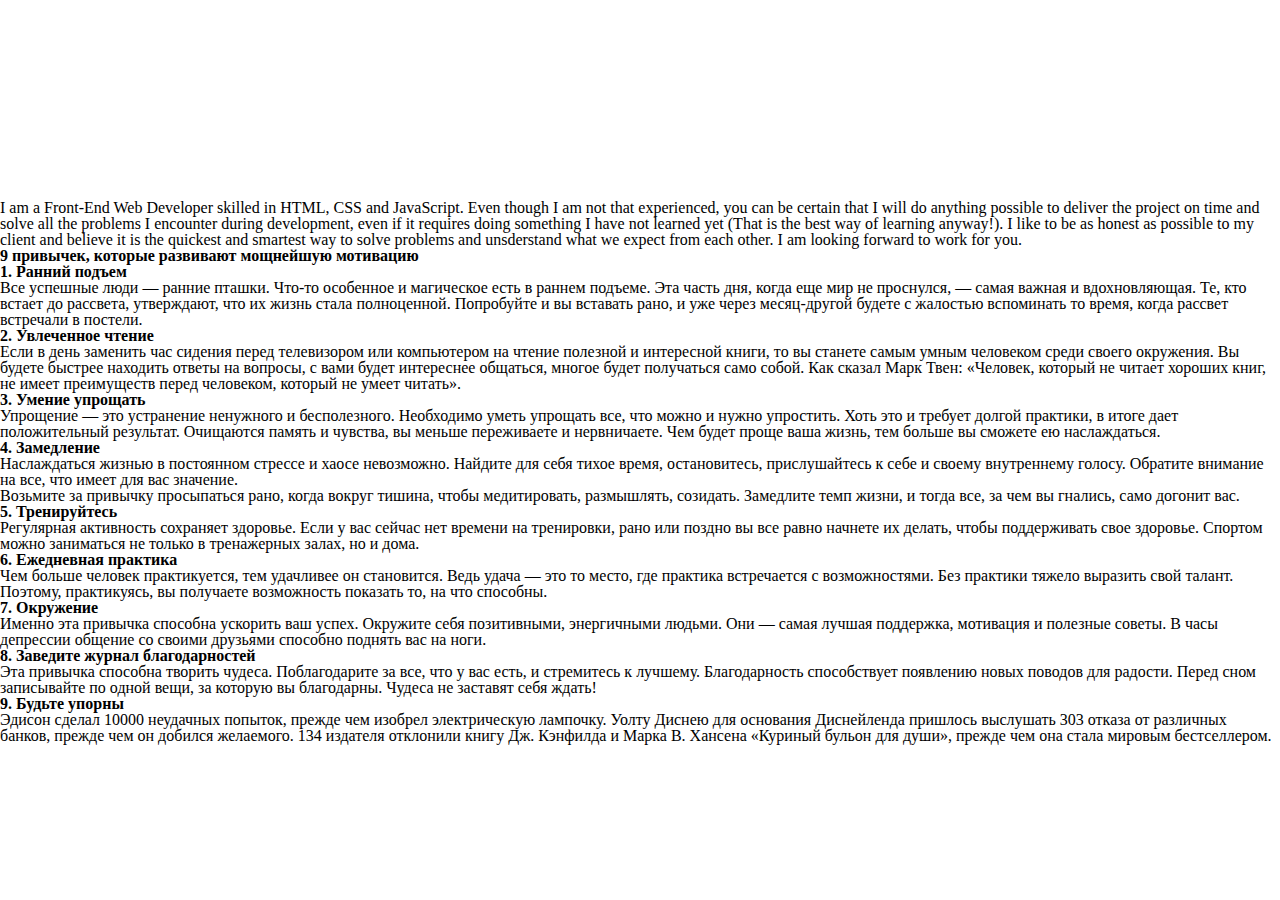
<file: addComments.html>
<!DOCTYPE html>
<html lang="en">
<head>
	<meta charset="UTF-8">
	<title>React</title>
	<script src="https://npmcdn.com/react@15.3.0/dist/react.js"></script>
	<script src="https://npmcdn.com/react-dom@15.3.0/dist/react-dom.js"></script>
	<script src="https://npmcdn.com/babel-core@5.8.38/browser.min.js"></script>
	<script src="https://npmcdn.com/jquery@3.1.0/dist/jquery.min.js"></script>
	<script src="https://npmcdn.com/remarkable@1.6.2/dist/remarkable.min.js"></script>
	<link rel="stylesheet" type="text/css" href="style/reset.css"/>
	<link rel="stylesheet" type="text/css" href="style/comment.css"/>
</head>
<body>
	<div id="content"></div>

	<script type="text/babel">

		class AddComment extends React.Component {
			constructor() {
				super();
				this.state = { value: '', notes: [], text: '', dates: [], date: ''};
			}

			handleTextarea(event) {
				const target = event.target;
				this.setState({value: target.value});
			}

			addCurrentTime() {
				let date = new Date();
				let hours = date.getHours().toString();
				let minutes = date.getMinutes().toString();
				let seconds = date.getSeconds().toString();
				if(hours.length == 1) {hours = '0' + hours}
				if(minutes.length == 1) {minutes = '0' + minutes}
				if(seconds.length == 1) {seconds = '0' + seconds}
				let time = hours + ':' + minutes + ':' + seconds;
				this.state.dates.unshift(time);
				this.setState({dates: this.state.dates});
			}

			handleNoteAdd() {
				if (this.state.value != '') {
					this.addCurrentTime();
					this.state.notes.unshift(this.state.value);
					this.setState({notes: this.state.notes});
					this.setState({value: ''});

				}
			}

			hadelNoteDelete(index) {
				if(index === -1) return;
				this.state.notes.splice(index, 1);
				this.setState({notes: this.state.notes});
			}

			handleNoteRedact(index) {
				if (this.state.value != '') return;
					var newNote = this.state.notes[index];
					this.setState({value: newNote});
					this.state.notes.splice(index, 1);
					this.setState({notes: this.state.notes});
			}

			render() {

				const items = this.state.notes.map((item, index) => {
					return <p className="notesItem" key={index}>
						<span>{this.state.dates[index]}</span>
						<span onClick={this.hadelNoteDelete.bind(this, index)}>&#10007;</span>
						{item}
						<span onClick={this.handleNoteRedact.bind(this, index)}>...&#9997;</span>
						<span className="tringle"></span>
					</p>;
				});

				return <div>
					<div className="noteList">
						{items}
					</div>
					<textarea className="comment" value={this.state.value} onChange={this.handleTextarea.bind(this)} />
					<button className="comment_add" type="button" onClick={this.handleNoteAdd.bind(this)}>Comment</button>
				</div>;

			}
		}

		ReactDOM.render(
			<AddComment />,
			document.getElementById("content")
		);

	</script>

	<div style="margin-top: 200px;">
		<p>I am a Front-End Web Developer skilled in HTML, CSS and JavaScript. Even though I am not that experienced, you can be certain that I will do anything possible to deliver the project on time and solve all the problems I encounter during development, even if it requires doing something I have not learned yet (That is the best way of learning anyway!).

I like to be as honest as possible to my client and believe it is the quickest and smartest way to solve problems and unsderstand what we expect from each other. I am looking forward to work for you.</p>
		<h1>9 привычек, которые развивают мощнейшую мотивацию</h1>
		<h3>1. Ранний подъем</h3>
		<p>
			Все успешные люди — ранние пташки. Что-то особенное и магическое есть в раннем подъеме. Эта часть дня, когда еще мир не проснулся, — самая важная и вдохновляющая. Те, кто встает до рассвета, утверждают, что их жизнь стала полноценной. Попробуйте и вы вставать рано, и уже через месяц-другой будете с жалостью вспоминать то время, когда рассвет встречали в постели.
		</p>
		<h3>2. Увлеченное чтение</h3>
		<p>
			Если в день заменить час сидения перед телевизором или компьютером на чтение полезной и интересной книги, то вы станете самым умным человеком среди своего окружения. Вы будете быстрее находить ответы на вопросы, с вами будет интереснее общаться, многое будет получаться само собой. Как сказал Марк Твен: «Человек, который не читает хороших книг, не имеет преимуществ перед человеком, который не умеет читать».
		</p>
		<h3>3. Умение упрощать</h3>
		<p>
			Упрощение — это устранение ненужного и бесполезного. Необходимо уметь упрощать все, что можно и нужно упростить. Хоть это и требует долгой практики, в итоге дает положительный результат. Очищаются память и чувства, вы меньше переживаете и нервничаете. Чем будет проще ваша жизнь, тем больше вы сможете ею наслаждаться.
		</p>
		<h3>4. Замедление</h3>
		<p>
			Наслаждаться жизнью в постоянном стрессе и хаосе невозможно. Найдите для себя тихое время, остановитесь, прислушайтесь к себе и своему внутреннему голосу. Обратите внимание на все, что имеет для вас значение.
			<br/>
			Возьмите за привычку просыпаться рано, когда вокруг тишина, чтобы медитировать, размышлять, созидать. Замедлите темп жизни, и тогда все, за чем вы гнались, само догонит вас.
		</p>
		<h3>5. Тренируйтесь</h3>
		<p>
			Регулярная активность сохраняет здоровье. Если у вас сейчас нет времени на тренировки, рано или поздно вы все равно начнете их делать, чтобы поддерживать свое здоровье. Спортом можно заниматься не только в тренажерных залах, но и дома.
		</p>
		<h3>6. Ежедневная практика</h3>
		<p>
			Чем больше человек практикуется, тем удачливее он становится. Ведь удача — это то место, где практика встречается с возможностями. Без практики тяжело выразить свой талант. Поэтому, практикуясь, вы получаете возможность показать то, на что способны.
		</p>
		<h3>7. Окружение</h3>
		<p>
			Именно эта привычка способна ускорить ваш успех. Окружите себя позитивными, энергичными людьми. Они — самая лучшая поддержка, мотивация и полезные советы. В часы депрессии общение со своими друзьями способно поднять вас на ноги.
		</p>
		<h3>8. Заведите журнал благодарностей</h3>
		<p>
			Эта привычка способна творить чудеса. Поблагодарите за все, что у вас есть, и стремитесь к лучшему. Благодарность способствует появлению новых поводов для радости. Перед сном записывайте по одной вещи, за которую вы благодарны. Чудеса не заставят себя ждать!
		</p>
		<h3>9. Будьте упорны</h3>
		<p>
			Эдисон сделал 10000 неудачных попыток, прежде чем изобрел электрическую лампочку. Уолту Диснею для основания Диснейленда пришлось выслушать 303 отказа от различных банков, прежде чем он добился желаемого. 134 издателя отклонили книгу Дж. Кэнфилда и Марка В. Хансена «Куриный бульон для души», прежде чем она стала мировым бестселлером.
		</p>
	</div>
</body>
</html>
</file>
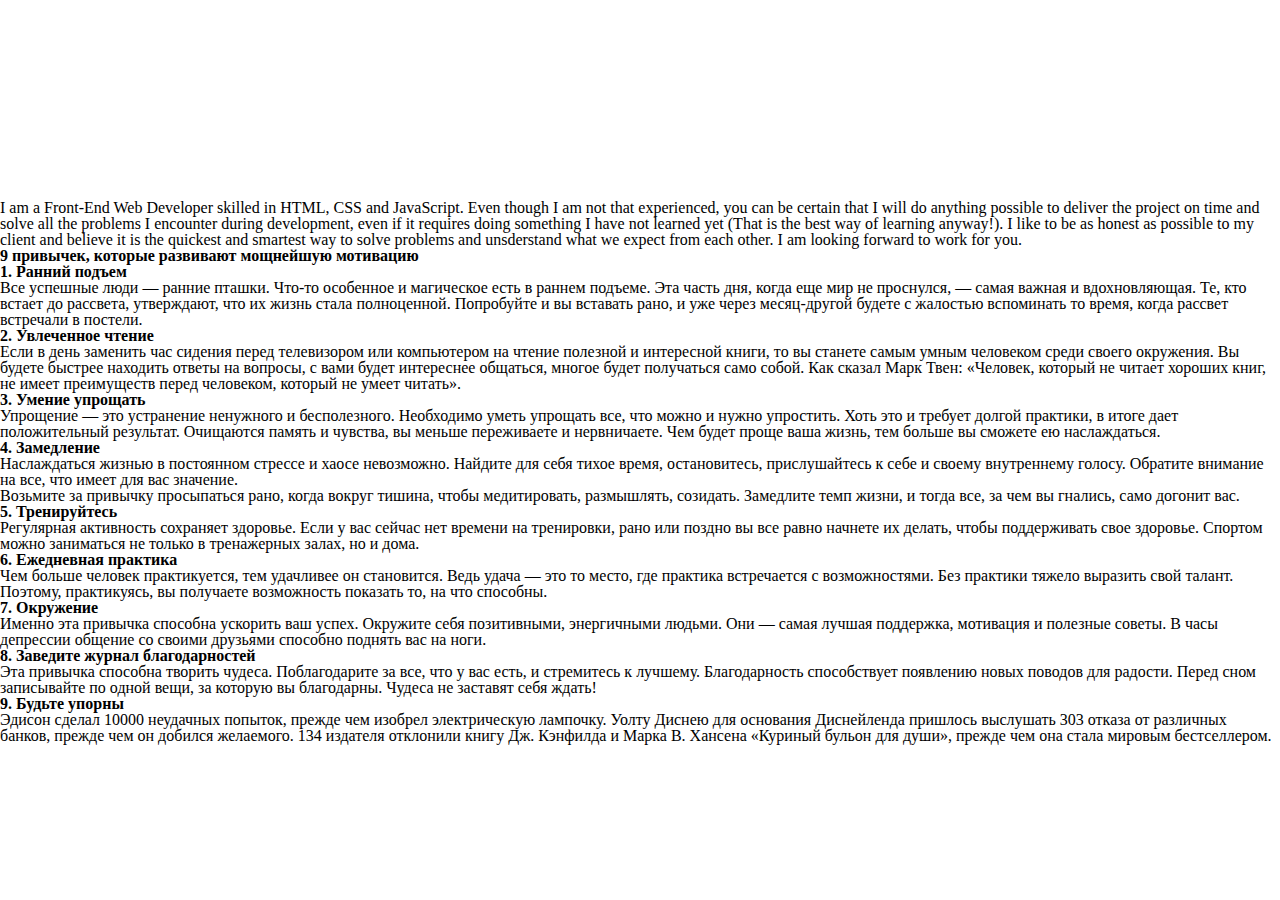
<file: includeWorkers.html>
<!DOCTYPE html>
<html lang="en">
<head>
	<meta charset="UTF-8">
	<title>React</title>
	<script src="https://npmcdn.com/react@15.3.0/dist/react.js"></script>
	<script src="https://npmcdn.com/react-dom@15.3.0/dist/react-dom.js"></script>
	<script src="https://npmcdn.com/babel-core@5.8.38/browser.min.js"></script>
	<script src="https://npmcdn.com/jquery@3.1.0/dist/jquery.min.js"></script>
	<script src="https://npmcdn.com/remarkable@1.6.2/dist/remarkable.min.js"></script>
	<link rel="stylesheet" type="text/css" href="style/reset.css"/>
	<link rel="stylesheet" type="text/css" href="style/workers.css"/>
</head>
<body>
	<div id="content"></div>

	<script type="text/babel">

		class AddComment extends React.Component {
			constructor() {
				super();
				this.state = {
					valName: '',
					valSurname: '',
					valSalary: '',
					valSelect: 0,
					gender: ['Male', 'Female'],
					workers: [
						{name: 'Sersay', surname: 'Tor', salary: 52000, sex: 'Male'},
						{name: 'Jacky', surname: 'Jonson', salary: 347000, sex: 'Female'},
						{name: 'Rendly', surname: 'Barateon', salary: 44000, sex: 'Male'},
						{name: 'Kate', surname: 'Shon', salary: 330, sex: 'Female'}
					],
					show: false
				};
			}

			handleInputChange(event) {
				this.setState({[event.target.name]: event.target.value});
			}

			handleInputSalaryChange(event) {
				this.setState({valSalary: event.target.value.replace(/[^0-9\.]/g, '')});
			}

			handleSelectChange(event) {
				this.setState({valSelect: event.target.value});
			}

			handleAddWorker() {
				let re = /^(?:0|00)\d+$/;
				if(this.state.valName == '' || this.state.valSurname == '' || this.state.valSalary == '' || this.state.valSalary == 0 || re.test(this.state.valSalary)) {
					this.setState({show: true});
					return;
				} else {
					let newWorker = {name: this.state.valName, surname: this.state.valSurname, salary: this.state.valSalary, sex: this.state.gender[this.state.valSelect]};
					this.state.workers.push(newWorker);
					this.setState({workers: this.state.workers});
					this.state.valName = '', this.state.valSurname = '', this.state.valSalary = '';
				}
			}


			render() {

				const itemsTable = this.state.workers.map((item, index) => {
					return <tr key={index}>
						<td>{item.name}</td>
						<td>{item.surname}</td>
						<td>{item.salary}</td>
						<td>{item.sex}</td>
					</tr>;
				});

				const options = this.state.gender.map((option, index) => {
					return <option key={index} value={index}>{option}</option>;
				});

				return <div>
					<p>{this.state.gender[this.state.valSelect]}</p>
					<table className="workTable">
						<thead>
							<tr>
								<th>Name</th>
								<th>Surname</th>
								<th>Salary</th>
								<th>Gender</th>
							</tr>
						</thead>
						<tbody>
							{itemsTable}
						</tbody>
					</table>
					<form id="includeWorkers">
						<p>Name</p>
						<input type="text" className="item_input" placeholder="Include Name" value={this.state.valName} name="valName" onChange={this.handleInputChange.bind(this)}/>
						<p>Surname</p>
						<input type="text" className="item_input" placeholder="Include Surname" value={this.state.valSurname} name="valSurname" onChange={this.handleInputChange.bind(this)}/>
						<p>Salary</p>
						<input type="text" className="item_input" placeholder="Include Salary" value={this.state.valSalary} name="valSalary" onChange={this.handleInputSalaryChange.bind(this)}/>
						<p className="errorFill" style={this.state.show ? {display: 'block'} : {display: 'none'}}>Please Fill All Inputs</p>
						<p>Gender</p>
						<select id="selectGender" value={this.state.valSelect} onChange={this.handleSelectChange.bind(this)}>
							{options}
						</select>
						<button type="button" onClick={this.handleAddWorker.bind(this)}>Include New Worker</button>
					</form>
				</div>;

			}
		}

		ReactDOM.render(
			<AddComment />,
			document.getElementById("content")
		);

	</script>

	<div style="margin-top: 200px;">
		<p>I am a Front-End Web Developer skilled in HTML, CSS and JavaScript. Even though I am not that experienced, you can be certain that I will do anything possible to deliver the project on time and solve all the problems I encounter during development, even if it requires doing something I have not learned yet (That is the best way of learning anyway!).

I like to be as honest as possible to my client and believe it is the quickest and smartest way to solve problems and unsderstand what we expect from each other. I am looking forward to work for you.</p>
		<h1>9 привычек, которые развивают мощнейшую мотивацию</h1>
		<h3>1. Ранний подъем</h3>
		<p>
			Все успешные люди — ранние пташки. Что-то особенное и магическое есть в раннем подъеме. Эта часть дня, когда еще мир не проснулся, — самая важная и вдохновляющая. Те, кто встает до рассвета, утверждают, что их жизнь стала полноценной. Попробуйте и вы вставать рано, и уже через месяц-другой будете с жалостью вспоминать то время, когда рассвет встречали в постели.
		</p>
		<h3>2. Увлеченное чтение</h3>
		<p>
			Если в день заменить час сидения перед телевизором или компьютером на чтение полезной и интересной книги, то вы станете самым умным человеком среди своего окружения. Вы будете быстрее находить ответы на вопросы, с вами будет интереснее общаться, многое будет получаться само собой. Как сказал Марк Твен: «Человек, который не читает хороших книг, не имеет преимуществ перед человеком, который не умеет читать».
		</p>
		<h3>3. Умение упрощать</h3>
		<p>
			Упрощение — это устранение ненужного и бесполезного. Необходимо уметь упрощать все, что можно и нужно упростить. Хоть это и требует долгой практики, в итоге дает положительный результат. Очищаются память и чувства, вы меньше переживаете и нервничаете. Чем будет проще ваша жизнь, тем больше вы сможете ею наслаждаться.
		</p>
		<h3>4. Замедление</h3>
		<p>
			Наслаждаться жизнью в постоянном стрессе и хаосе невозможно. Найдите для себя тихое время, остановитесь, прислушайтесь к себе и своему внутреннему голосу. Обратите внимание на все, что имеет для вас значение.
			<br/>
			Возьмите за привычку просыпаться рано, когда вокруг тишина, чтобы медитировать, размышлять, созидать. Замедлите темп жизни, и тогда все, за чем вы гнались, само догонит вас.
		</p>
		<h3>5. Тренируйтесь</h3>
		<p>
			Регулярная активность сохраняет здоровье. Если у вас сейчас нет времени на тренировки, рано или поздно вы все равно начнете их делать, чтобы поддерживать свое здоровье. Спортом можно заниматься не только в тренажерных залах, но и дома.
		</p>
		<h3>6. Ежедневная практика</h3>
		<p>
			Чем больше человек практикуется, тем удачливее он становится. Ведь удача — это то место, где практика встречается с возможностями. Без практики тяжело выразить свой талант. Поэтому, практикуясь, вы получаете возможность показать то, на что способны.
		</p>
		<h3>7. Окружение</h3>
		<p>
			Именно эта привычка способна ускорить ваш успех. Окружите себя позитивными, энергичными людьми. Они — самая лучшая поддержка, мотивация и полезные советы. В часы депрессии общение со своими друзьями способно поднять вас на ноги.
		</p>
		<h3>8. Заведите журнал благодарностей</h3>
		<p>
			Эта привычка способна творить чудеса. Поблагодарите за все, что у вас есть, и стремитесь к лучшему. Благодарность способствует появлению новых поводов для радости. Перед сном записывайте по одной вещи, за которую вы благодарны. Чудеса не заставят себя ждать!
		</p>
		<h3>9. Будьте упорны</h3>
		<p>
			Эдисон сделал 10000 неудачных попыток, прежде чем изобрел электрическую лампочку. Уолту Диснею для основания Диснейленда пришлось выслушать 303 отказа от различных банков, прежде чем он добился желаемого. 134 издателя отклонили книгу Дж. Кэнфилда и Марка В. Хансена «Куриный бульон для души», прежде чем она стала мировым бестселлером.
		</p>
	</div>
</body>
</html>
</file>
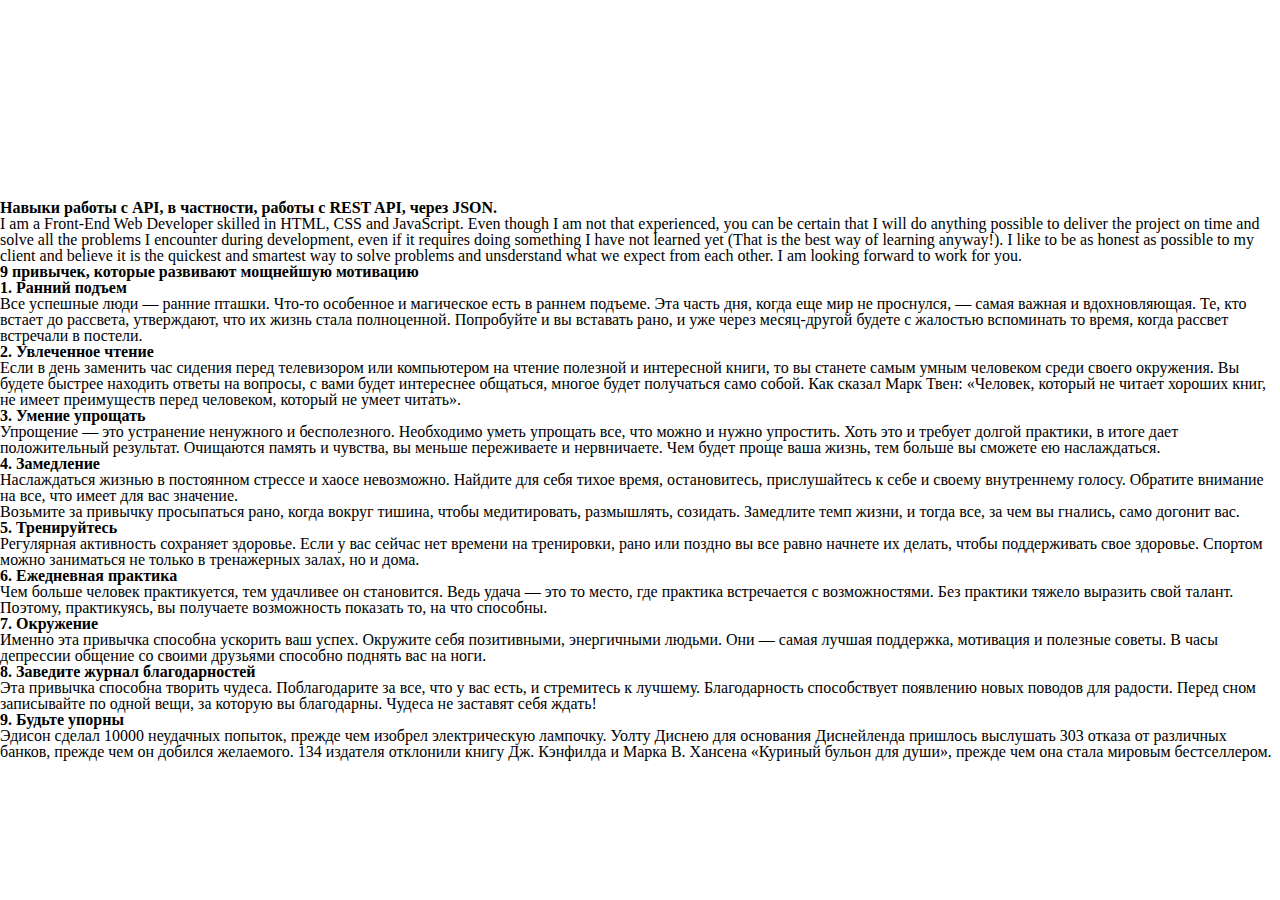
<file: inputLength.html>
<!DOCTYPE html>
<html lang="en">
<head>
	<meta charset="UTF-8">
	<title>React</title>
	<script src="https://npmcdn.com/react@15.3.0/dist/react.js"></script>
	<script src="https://npmcdn.com/react-dom@15.3.0/dist/react-dom.js"></script>
	<script src="https://npmcdn.com/babel-core@5.8.38/browser.min.js"></script>
	<script src="https://npmcdn.com/jquery@3.1.0/dist/jquery.min.js"></script>
	<script src="https://npmcdn.com/remarkable@1.6.2/dist/remarkable.min.js"></script>
	<link rel="stylesheet" type="text/css" href="style/reset.css"/>
	<link rel="stylesheet" type="text/css" href="style/style.css"/>
</head>
<body>
	<div id="content"></div>

	<script type="text/babel">

		class AddComment extends React.Component {
			constructor() {
				super();
				this.state = {
					value: '',
					len: '',
				};
			}

			handleChangeInput(event) {
				this.setState({value: event.target.value});

			}

			handleKeyPress(event) {
				this.setState({len: event.target.value.length});
			}

			render() {
				// let len = this.state.len;
				return <div>
					<input  style={(this.state.len > 2 && this.state.len < 8) ? {borderColor: "red"} : {borderColor: "green"}} value={this.state.value} onChange={this.handleChangeInput.bind(this)} onKeyPress={this.handleKeyPress.bind(this)}/>
				</div>;
			}
		}

		ReactDOM.render(
			<AddComment />,
			document.getElementById("content")
		);

	</script>

	<div style="margin-top: 200px;">
		<h2>Навыки работы с API, в частности, работы с REST API, через JSON.</h2>
		<p>I am a Front-End Web Developer skilled in HTML, CSS and JavaScript. Even though I am not that experienced, you can be certain that I will do anything possible to deliver the project on time and solve all the problems I encounter during development, even if it requires doing something I have not learned yet (That is the best way of learning anyway!).

I like to be as honest as possible to my client and believe it is the quickest and smartest way to solve problems and unsderstand what we expect from each other. I am looking forward to work for you.</p>
		<h1>9 привычек, которые развивают мощнейшую мотивацию</h1>
		<h3>1. Ранний подъем</h3>
		<p>
			Все успешные люди — ранние пташки. Что-то особенное и магическое есть в раннем подъеме. Эта часть дня, когда еще мир не проснулся, — самая важная и вдохновляющая. Те, кто встает до рассвета, утверждают, что их жизнь стала полноценной. Попробуйте и вы вставать рано, и уже через месяц-другой будете с жалостью вспоминать то время, когда рассвет встречали в постели.
		</p>
		<h3>2. Увлеченное чтение</h3>
		<p>
			Если в день заменить час сидения перед телевизором или компьютером на чтение полезной и интересной книги, то вы станете самым умным человеком среди своего окружения. Вы будете быстрее находить ответы на вопросы, с вами будет интереснее общаться, многое будет получаться само собой. Как сказал Марк Твен: «Человек, который не читает хороших книг, не имеет преимуществ перед человеком, который не умеет читать».
		</p>
		<h3>3. Умение упрощать</h3>
		<p>
			Упрощение — это устранение ненужного и бесполезного. Необходимо уметь упрощать все, что можно и нужно упростить. Хоть это и требует долгой практики, в итоге дает положительный результат. Очищаются память и чувства, вы меньше переживаете и нервничаете. Чем будет проще ваша жизнь, тем больше вы сможете ею наслаждаться.
		</p>
		<h3>4. Замедление</h3>
		<p>
			Наслаждаться жизнью в постоянном стрессе и хаосе невозможно. Найдите для себя тихое время, остановитесь, прислушайтесь к себе и своему внутреннему голосу. Обратите внимание на все, что имеет для вас значение.
			<br/>
			Возьмите за привычку просыпаться рано, когда вокруг тишина, чтобы медитировать, размышлять, созидать. Замедлите темп жизни, и тогда все, за чем вы гнались, само догонит вас.
		</p>
		<h3>5. Тренируйтесь</h3>
		<p>
			Регулярная активность сохраняет здоровье. Если у вас сейчас нет времени на тренировки, рано или поздно вы все равно начнете их делать, чтобы поддерживать свое здоровье. Спортом можно заниматься не только в тренажерных залах, но и дома.
		</p>
		<h3>6. Ежедневная практика</h3>
		<p>
			Чем больше человек практикуется, тем удачливее он становится. Ведь удача — это то место, где практика встречается с возможностями. Без практики тяжело выразить свой талант. Поэтому, практикуясь, вы получаете возможность показать то, на что способны.
		</p>
		<h3>7. Окружение</h3>
		<p>
			Именно эта привычка способна ускорить ваш успех. Окружите себя позитивными, энергичными людьми. Они — самая лучшая поддержка, мотивация и полезные советы. В часы депрессии общение со своими друзьями способно поднять вас на ноги.
		</p>
		<h3>8. Заведите журнал благодарностей</h3>
		<p>
			Эта привычка способна творить чудеса. Поблагодарите за все, что у вас есть, и стремитесь к лучшему. Благодарность способствует появлению новых поводов для радости. Перед сном записывайте по одной вещи, за которую вы благодарны. Чудеса не заставят себя ждать!
		</p>
		<h3>9. Будьте упорны</h3>
		<p>
			Эдисон сделал 10000 неудачных попыток, прежде чем изобрел электрическую лампочку. Уолту Диснею для основания Диснейленда пришлось выслушать 303 отказа от различных банков, прежде чем он добился желаемого. 134 издателя отклонили книгу Дж. Кэнфилда и Марка В. Хансена «Куриный бульон для души», прежде чем она стала мировым бестселлером.
		</p>
	</div>
</body>
</html>
</file>
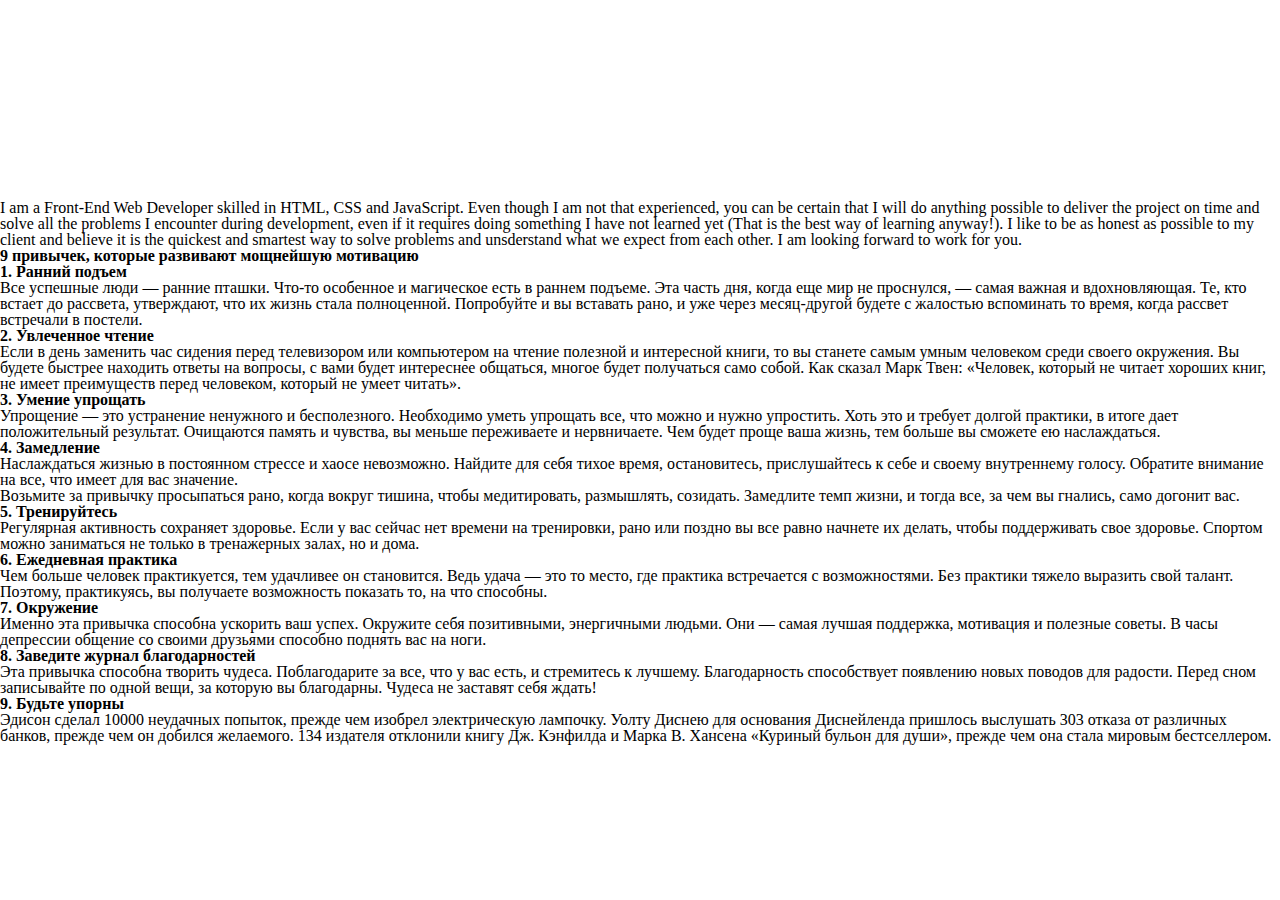
<file: pagination.html>
<!DOCTYPE html>
<html lang="en">
<head>
	<meta charset="UTF-8">
	<title>React</title>
	<script src="https://npmcdn.com/react@15.3.0/dist/react.js"></script>
	<script src="https://npmcdn.com/react-dom@15.3.0/dist/react-dom.js"></script>
	<script src="https://npmcdn.com/babel-core@5.8.38/browser.min.js"></script>
	<script src="https://npmcdn.com/jquery@3.1.0/dist/jquery.min.js"></script>
	<script src="https://npmcdn.com/remarkable@1.6.2/dist/remarkable.min.js"></script>
	<link rel="stylesheet" type="text/css" href="style/reset.css"/>
	<link rel="stylesheet" type="text/css" href="style/pagination.css"/>
</head>
<body>
	<div id="content"></div>

	<script type="text/babel">

		class AddComment extends React.Component {
			constructor() {
				super();
				this.state = {
					valName: '',
					valSurname: '',
					valSalary: '',
					valSelect: 0,
					gender: ['Male', 'Female'],
					workers: [
						{name: 'Ihor', surname: 'Tor', salary: 52000, sex: 'Male'},
						{name: 'Jacky', surname: 'Jonson', salary: 347000, sex: 'Female'},
						{name: 'Rendly', surname: 'Barateon', salary: 44000, sex: 'Male'},
						{name: 'Kate', surname: 'Shon', salary: 330, sex: 'Female'},
						{name: 'Ihor', surname: 'Tor', salary: 52000, sex: 'Male'},
						{name: 'Jacky', surname: 'Jonson', salary: 347000, sex: 'Female'},
						{name: 'Rendly', surname: 'Barateon', salary: 44000, sex: 'Male'},
						{name: 'Kate', surname: 'Shon', salary: 330, sex: 'Female'},
						{name: 'Ihor', surname: 'Tor', salary: 52000, sex: 'Male'},
						{name: 'Jacky', surname: 'Jonson', salary: 347000, sex: 'Female'},
						{name: 'Rendly', surname: 'Barateon', salary: 44000, sex: 'Male'},
						{name: 'Kate', surname: 'Shon', salary: 330, sex: 'Female'},
						{name: 'Ihor', surname: 'Tor', salary: 52000, sex: 'Male'},
						{name: 'Jacky', surname: 'Jonson', salary: 347000, sex: 'Female'},
						{name: 'Rendly', surname: 'Barateon', salary: 44000, sex: 'Male'},
						{name: 'Kate', surname: 'Shon', salary: 330, sex: 'Female'}
					],
					show: false,
					currentPage: 1,
					prevPage: 10,
				};
			}

			handleInputChange(event) {
				this.setState({[event.target.name]: event.target.value});
			}

			handleInputSalaryChange(event) {
				this.setState({valSalary: event.target.value.replace(/[^0-9\.]/g, '')});
			}

			handleSelectChange(event) {
				this.setState({valSelect: event.target.value});
			}

			handleAddWorker() {
				let re = /^(?:0|00)\d+$/;
				if(this.state.valName == '' || this.state.valSurname == '' || this.state.valSalary == '' || this.state.valSalary == 0 || re.test(this.state.valSalary)) {
					this.setState({show: true});
					return;
				} else {
					let newWorker = {name: this.state.valName, surname: this.state.valSurname, salary: this.state.valSalary, sex: this.state.gender[this.state.valSelect]};
					this.state.workers.push(newWorker);
					this.setState({workers: this.state.workers});
					this.state.valName = '', this.state.valSurname = '', this.state.valSalary = '';
				}
			}

			handleClickPage(event) {
				event.preventDefault();
				this.setState({currentPage: Number(event.target.id)});
			}

			render() {

				const last = this.state.currentPage * this.state.prevPage;
        const first = last - this.state.prevPage;
        const visibleWorkers = this.state.workers.slice(first, last);
				console.log(visibleWorkers);

				const itemsTable = visibleWorkers.map((item, index) => {
					return <tr key={index}>
						<td>{item.name}</td>
						<td>{item.surname}</td>
						<td>{item.salary}</td>
						<td>{item.sex}</td>
					</tr>;
				});

				const pageNumber = [];
				for(var i = 1, len = this.state.workers.length; i <= Math.ceil(len / this.state.prevPage); i++) {
					pageNumber.push(i);
				}

				const renderPageNum = pageNumber.map(index => {
					return <li key={index}>
						<a href="#" id={index} onClick={this.handleClickPage.bind(this)}>{index}</a>
					</li>;
				});


				const options = this.state.gender.map((option, index) => {
					return <option key={index} value={index}>{option}</option>;
				});

				return <div>
					<p>{this.state.gender[this.state.valSelect]}</p>
					<table className="workTable">
						<thead>
							<tr>
								<th>Name</th>
								<th>Surname</th>
								<th>Salary</th>
								<th>Gender</th>
							</tr>
						</thead>
						<tbody>
							{itemsTable}
						</tbody>
					</table>
					<form id="includeWorkers">
						<p>Name</p>
						<input type="text" className="item_input" placeholder="Include Name" value={this.state.valName} name="valName" onChange={this.handleInputChange.bind(this)}/>
						<p>Surname</p>
						<input type="text" className="item_input" placeholder="Include Surname" value={this.state.valSurname} name="valSurname" onChange={this.handleInputChange.bind(this)}/>
						<p>Salary</p>
						<input type="text" className="item_input" placeholder="Include Salary" value={this.state.valSalary} name="valSalary" onChange={this.handleInputSalaryChange.bind(this)}/>
						<p className="errorFill" style={this.state.show ? {display: 'block'} : {display: 'none'}}>Please Fill All Inputs</p>
						<p>Gender</p>
						<select id="selectGender" value={this.state.valSelect} onChange={this.handleSelectChange.bind(this)}>
							{options}
						</select>
						<button type="button" onClick={this.handleAddWorker.bind(this)}>Include New Worker</button>
					</form>
					<div>
						<p>{this.state.workers.length}</p>
						<ul className="pagination">
							{renderPageNum}
						</ul>
					</div>
				</div>;

			}
		}

		ReactDOM.render(
			<AddComment />,
			document.getElementById("content")
		);

	</script>

	<div style="margin-top: 200px;">
		<p>I am a Front-End Web Developer skilled in HTML, CSS and JavaScript. Even though I am not that experienced, you can be certain that I will do anything possible to deliver the project on time and solve all the problems I encounter during development, even if it requires doing something I have not learned yet (That is the best way of learning anyway!).

I like to be as honest as possible to my client and believe it is the quickest and smartest way to solve problems and unsderstand what we expect from each other. I am looking forward to work for you.</p>
		<h1>9 привычек, которые развивают мощнейшую мотивацию</h1>
		<h3>1. Ранний подъем</h3>
		<p>
			Все успешные люди — ранние пташки. Что-то особенное и магическое есть в раннем подъеме. Эта часть дня, когда еще мир не проснулся, — самая важная и вдохновляющая. Те, кто встает до рассвета, утверждают, что их жизнь стала полноценной. Попробуйте и вы вставать рано, и уже через месяц-другой будете с жалостью вспоминать то время, когда рассвет встречали в постели.
		</p>
		<h3>2. Увлеченное чтение</h3>
		<p>
			Если в день заменить час сидения перед телевизором или компьютером на чтение полезной и интересной книги, то вы станете самым умным человеком среди своего окружения. Вы будете быстрее находить ответы на вопросы, с вами будет интереснее общаться, многое будет получаться само собой. Как сказал Марк Твен: «Человек, который не читает хороших книг, не имеет преимуществ перед человеком, который не умеет читать».
		</p>
		<h3>3. Умение упрощать</h3>
		<p>
			Упрощение — это устранение ненужного и бесполезного. Необходимо уметь упрощать все, что можно и нужно упростить. Хоть это и требует долгой практики, в итоге дает положительный результат. Очищаются память и чувства, вы меньше переживаете и нервничаете. Чем будет проще ваша жизнь, тем больше вы сможете ею наслаждаться.
		</p>
		<h3>4. Замедление</h3>
		<p>
			Наслаждаться жизнью в постоянном стрессе и хаосе невозможно. Найдите для себя тихое время, остановитесь, прислушайтесь к себе и своему внутреннему голосу. Обратите внимание на все, что имеет для вас значение.
			<br/>
			Возьмите за привычку просыпаться рано, когда вокруг тишина, чтобы медитировать, размышлять, созидать. Замедлите темп жизни, и тогда все, за чем вы гнались, само догонит вас.
		</p>
		<h3>5. Тренируйтесь</h3>
		<p>
			Регулярная активность сохраняет здоровье. Если у вас сейчас нет времени на тренировки, рано или поздно вы все равно начнете их делать, чтобы поддерживать свое здоровье. Спортом можно заниматься не только в тренажерных залах, но и дома.
		</p>
		<h3>6. Ежедневная практика</h3>
		<p>
			Чем больше человек практикуется, тем удачливее он становится. Ведь удача — это то место, где практика встречается с возможностями. Без практики тяжело выразить свой талант. Поэтому, практикуясь, вы получаете возможность показать то, на что способны.
		</p>
		<h3>7. Окружение</h3>
		<p>
			Именно эта привычка способна ускорить ваш успех. Окружите себя позитивными, энергичными людьми. Они — самая лучшая поддержка, мотивация и полезные советы. В часы депрессии общение со своими друзьями способно поднять вас на ноги.
		</p>
		<h3>8. Заведите журнал благодарностей</h3>
		<p>
			Эта привычка способна творить чудеса. Поблагодарите за все, что у вас есть, и стремитесь к лучшему. Благодарность способствует появлению новых поводов для радости. Перед сном записывайте по одной вещи, за которую вы благодарны. Чудеса не заставят себя ждать!
		</p>
		<h3>9. Будьте упорны</h3>
		<p>
			Эдисон сделал 10000 неудачных попыток, прежде чем изобрел электрическую лампочку. Уолту Диснею для основания Диснейленда пришлось выслушать 303 отказа от различных банков, прежде чем он добился желаемого. 134 издателя отклонили книгу Дж. Кэнфилда и Марка В. Хансена «Куриный бульон для души», прежде чем она стала мировым бестселлером.
		</p>
	</div>
</body>
</html>
</file>
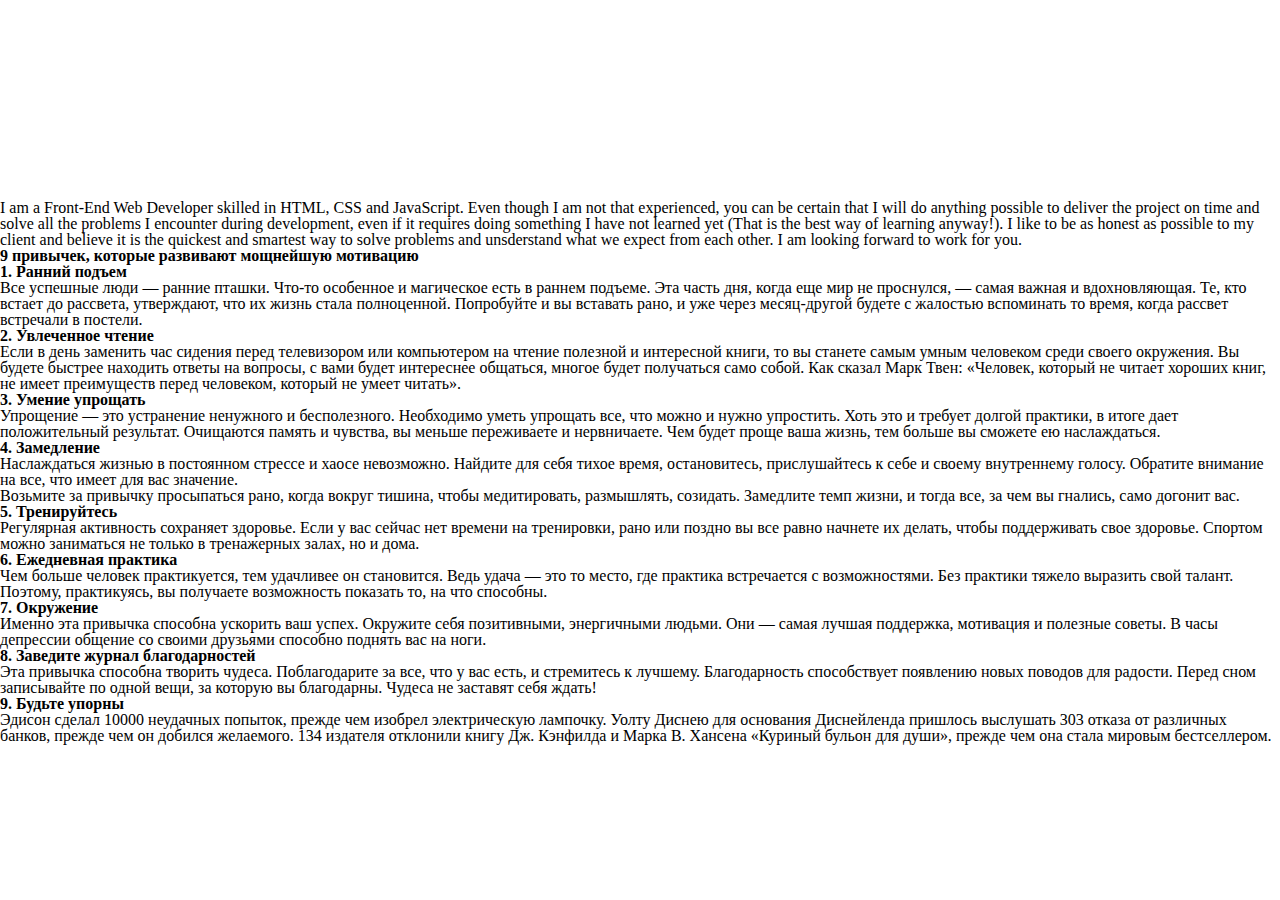
<file: selectLangsDays.html>
<!DOCTYPE html>
<html lang="en">
<head>
	<meta charset="UTF-8">
	<title>React</title>
	<script src="https://npmcdn.com/react@15.3.0/dist/react.js"></script>
	<script src="https://npmcdn.com/react-dom@15.3.0/dist/react-dom.js"></script>
	<script src="https://npmcdn.com/babel-core@5.8.38/browser.min.js"></script>
	<script src="https://npmcdn.com/jquery@3.1.0/dist/jquery.min.js"></script>
	<script src="https://npmcdn.com/remarkable@1.6.2/dist/remarkable.min.js"></script>
	<link rel="stylesheet" type="text/css" href="style/reset.css"/>
	<link rel="stylesheet" type="text/css" href="style/selectDays.css"/>
</head>
<body>
	<div id="content"></div>

	<script type="text/babel">

		class AddComment extends React.Component {
			constructor() {
				super();
				this.state = {
					value: 0,
					valueOne: '',
					languages: ['English', 'Russian'],
					russian: ['Понедельник', 'Вторник', 'Среда', 'Четверг', 'Пятница', 'Суббота', 'Воскресенье'],
					english: ['Monday', 'Tuesday', 'Wednesday', 'Thursday', 'Friday', 'Saturday', 'Sunday']
				};
			}

			handleChangeSelectLang(event) {
				let changeVal = this.state.valueOne;
				this.setState({value: event.target.value});
				this.setState({valueOne:  changeVal = 0 });

			}

			handleChangeSelectDays(event) {
				this.setState({valueOne: event.target.valueOne});
			}



			render() {

				const langs = this.state.languages.map((lang, index) => {
					return <option key={index} value={index}>{lang}</option>;
				});

				const ruDays = this.state.russian.map((day, index) => {
					return <option key={index} value={day}>{day}</option>;
				});

				const enDays = this.state.english.map((day, index) => {
					return <option key={index} value={day}>{day}</option>;
				});

				return <div className="items">
					<select className="langs" value={this.state.value} onChange={this.handleChangeSelectLang.bind(this)}>
						{langs}
					</select>
					<select className="daysOfWeeks" value={this.state.valueOne} onChange={this.handleChangeSelectDays.bind(this)}>
						{(this.state.value == 0) ? enDays : ruDays }
					</select>
				</div>;

			}
		}

		ReactDOM.render(
			<AddComment />,
			document.getElementById("content")
		);

	</script>

	<div style="margin-top: 200px;">
		<p>I am a Front-End Web Developer skilled in HTML, CSS and JavaScript. Even though I am not that experienced, you can be certain that I will do anything possible to deliver the project on time and solve all the problems I encounter during development, even if it requires doing something I have not learned yet (That is the best way of learning anyway!).

I like to be as honest as possible to my client and believe it is the quickest and smartest way to solve problems and unsderstand what we expect from each other. I am looking forward to work for you.</p>
		<h1>9 привычек, которые развивают мощнейшую мотивацию</h1>
		<h3>1. Ранний подъем</h3>
		<p>
			Все успешные люди — ранние пташки. Что-то особенное и магическое есть в раннем подъеме. Эта часть дня, когда еще мир не проснулся, — самая важная и вдохновляющая. Те, кто встает до рассвета, утверждают, что их жизнь стала полноценной. Попробуйте и вы вставать рано, и уже через месяц-другой будете с жалостью вспоминать то время, когда рассвет встречали в постели.
		</p>
		<h3>2. Увлеченное чтение</h3>
		<p>
			Если в день заменить час сидения перед телевизором или компьютером на чтение полезной и интересной книги, то вы станете самым умным человеком среди своего окружения. Вы будете быстрее находить ответы на вопросы, с вами будет интереснее общаться, многое будет получаться само собой. Как сказал Марк Твен: «Человек, который не читает хороших книг, не имеет преимуществ перед человеком, который не умеет читать».
		</p>
		<h3>3. Умение упрощать</h3>
		<p>
			Упрощение — это устранение ненужного и бесполезного. Необходимо уметь упрощать все, что можно и нужно упростить. Хоть это и требует долгой практики, в итоге дает положительный результат. Очищаются память и чувства, вы меньше переживаете и нервничаете. Чем будет проще ваша жизнь, тем больше вы сможете ею наслаждаться.
		</p>
		<h3>4. Замедление</h3>
		<p>
			Наслаждаться жизнью в постоянном стрессе и хаосе невозможно. Найдите для себя тихое время, остановитесь, прислушайтесь к себе и своему внутреннему голосу. Обратите внимание на все, что имеет для вас значение.
			<br/>
			Возьмите за привычку просыпаться рано, когда вокруг тишина, чтобы медитировать, размышлять, созидать. Замедлите темп жизни, и тогда все, за чем вы гнались, само догонит вас.
		</p>
		<h3>5. Тренируйтесь</h3>
		<p>
			Регулярная активность сохраняет здоровье. Если у вас сейчас нет времени на тренировки, рано или поздно вы все равно начнете их делать, чтобы поддерживать свое здоровье. Спортом можно заниматься не только в тренажерных залах, но и дома.
		</p>
		<h3>6. Ежедневная практика</h3>
		<p>
			Чем больше человек практикуется, тем удачливее он становится. Ведь удача — это то место, где практика встречается с возможностями. Без практики тяжело выразить свой талант. Поэтому, практикуясь, вы получаете возможность показать то, на что способны.
		</p>
		<h3>7. Окружение</h3>
		<p>
			Именно эта привычка способна ускорить ваш успех. Окружите себя позитивными, энергичными людьми. Они — самая лучшая поддержка, мотивация и полезные советы. В часы депрессии общение со своими друзьями способно поднять вас на ноги.
		</p>
		<h3>8. Заведите журнал благодарностей</h3>
		<p>
			Эта привычка способна творить чудеса. Поблагодарите за все, что у вас есть, и стремитесь к лучшему. Благодарность способствует появлению новых поводов для радости. Перед сном записывайте по одной вещи, за которую вы благодарны. Чудеса не заставят себя ждать!
		</p>
		<h3>9. Будьте упорны</h3>
		<p>
			Эдисон сделал 10000 неудачных попыток, прежде чем изобрел электрическую лампочку. Уолту Диснею для основания Диснейленда пришлось выслушать 303 отказа от различных банков, прежде чем он добился желаемого. 134 издателя отклонили книгу Дж. Кэнфилда и Марка В. Хансена «Куриный бульон для души», прежде чем она стала мировым бестселлером.
		</p>
	</div>
</body>
</html>
</file>
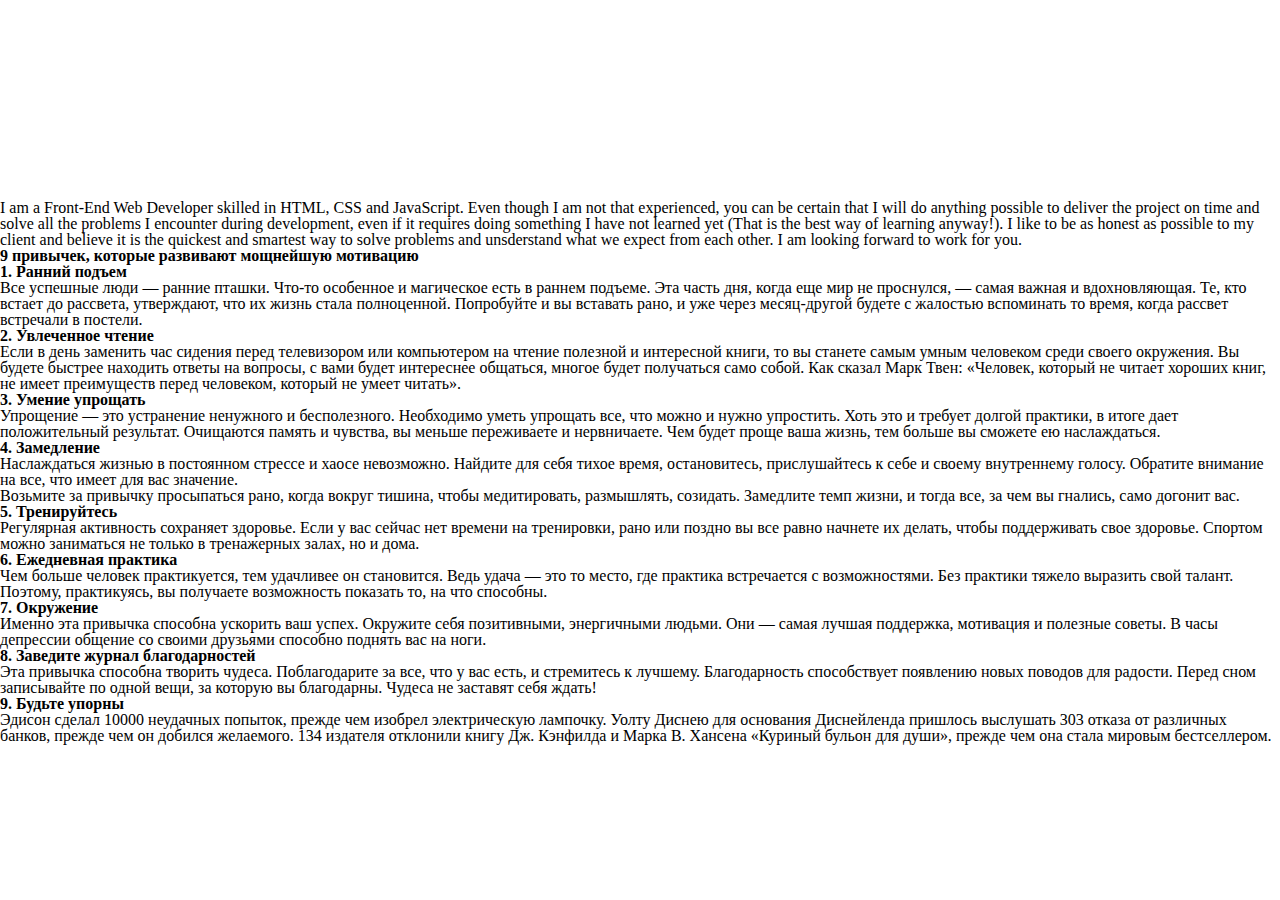
<file: sortTable.html>
<!DOCTYPE html>
<html lang="en">
<head>
	<meta charset="UTF-8">
	<title>React</title>
	<script src="https://npmcdn.com/react@15.3.0/dist/react.js"></script>
	<script src="https://npmcdn.com/react-dom@15.3.0/dist/react-dom.js"></script>
	<script src="https://npmcdn.com/babel-core@5.8.38/browser.min.js"></script>
	<script src="https://npmcdn.com/jquery@3.1.0/dist/jquery.min.js"></script>
	<script src="https://npmcdn.com/remarkable@1.6.2/dist/remarkable.min.js"></script>
	<link rel="stylesheet" type="text/css" href="style/reset.css"/>
	<link rel="stylesheet" type="text/css" href="style/sortTable.css"/>
</head>
<body>
	<div id="content"></div>

	<script type="text/babel">

		class AddComment extends React.Component {
			constructor() {
				super();
				this.state = {
					workers: [
						{name: 'Sersay', surname: 'Tor', salary: 52000},
						{name: 'Jack', surname: 'Jonson', salary: 347000},
						{name: 'Rendly', surname: 'Barateon', salary: 44000}
					]
				};
			}

			handleSortName() {
				this.state.workers.sort((a, b) => {
					if(a.name > b.name)  return 1;
					if(a.name < b.name)  return -1;
					return 0;
				});
				this.setState({workers: this.state.workers});
			}

			handleSortSurname() {
				this.state.workers.sort((a, b) => {
					if(a.surname > b.surname)  return 1;
					if(a.surname < b.surname)  return -1;
					return 0;
				});
				this.setState({workers: this.state.workers});
			}

			handleSortSalary() {
				this.state.workers.sort((a, b) => a.salary - b.salary);
				this.setState({workers: this.state.workers});
			}

			render() {

				const items = this.state.workers.map((item, index) => {
					return <tr key={index}>
						<td scope="row" data-label="№">{index + 1}</td>
						<td data-label="Name">{item.name}</td>
						<td data-label="Surname">{item.surname}</td>
						<td data-label="Salary">{item.salary}</td>
					</tr>;
				});

				return <table className="table_workers">
					<caption>Workers Salary</caption>
					<thead>
						<tr>
							<th scope="col">
								№
								<span></span>
							</th>
							<th scope="col" onClick={this.handleSortName.bind(this)}>
								Name
								<span></span>
							</th>
							<th scope="col" onClick={this.handleSortSurname.bind(this)}>
								Surname
								<span></span>
							</th>
							<th scope="col" onClick={this.handleSortSalary.bind(this)}>
								Salary
								<span></span>
							</th>
						</tr>
					</thead>
					<tbody>
						{items}
					</tbody>
				</table>;

			}
		}

		ReactDOM.render(
			<AddComment />,
			document.getElementById("content")
		);

	</script>

	<div style="margin-top: 200px;">
		<p>I am a Front-End Web Developer skilled in HTML, CSS and JavaScript. Even though I am not that experienced, you can be certain that I will do anything possible to deliver the project on time and solve all the problems I encounter during development, even if it requires doing something I have not learned yet (That is the best way of learning anyway!).

I like to be as honest as possible to my client and believe it is the quickest and smartest way to solve problems and unsderstand what we expect from each other. I am looking forward to work for you.</p>
		<h1>9 привычек, которые развивают мощнейшую мотивацию</h1>
		<h3>1. Ранний подъем</h3>
		<p>
			Все успешные люди — ранние пташки. Что-то особенное и магическое есть в раннем подъеме. Эта часть дня, когда еще мир не проснулся, — самая важная и вдохновляющая. Те, кто встает до рассвета, утверждают, что их жизнь стала полноценной. Попробуйте и вы вставать рано, и уже через месяц-другой будете с жалостью вспоминать то время, когда рассвет встречали в постели.
		</p>
		<h3>2. Увлеченное чтение</h3>
		<p>
			Если в день заменить час сидения перед телевизором или компьютером на чтение полезной и интересной книги, то вы станете самым умным человеком среди своего окружения. Вы будете быстрее находить ответы на вопросы, с вами будет интереснее общаться, многое будет получаться само собой. Как сказал Марк Твен: «Человек, который не читает хороших книг, не имеет преимуществ перед человеком, который не умеет читать».
		</p>
		<h3>3. Умение упрощать</h3>
		<p>
			Упрощение — это устранение ненужного и бесполезного. Необходимо уметь упрощать все, что можно и нужно упростить. Хоть это и требует долгой практики, в итоге дает положительный результат. Очищаются память и чувства, вы меньше переживаете и нервничаете. Чем будет проще ваша жизнь, тем больше вы сможете ею наслаждаться.
		</p>
		<h3>4. Замедление</h3>
		<p>
			Наслаждаться жизнью в постоянном стрессе и хаосе невозможно. Найдите для себя тихое время, остановитесь, прислушайтесь к себе и своему внутреннему голосу. Обратите внимание на все, что имеет для вас значение.
			<br/>
			Возьмите за привычку просыпаться рано, когда вокруг тишина, чтобы медитировать, размышлять, созидать. Замедлите темп жизни, и тогда все, за чем вы гнались, само догонит вас.
		</p>
		<h3>5. Тренируйтесь</h3>
		<p>
			Регулярная активность сохраняет здоровье. Если у вас сейчас нет времени на тренировки, рано или поздно вы все равно начнете их делать, чтобы поддерживать свое здоровье. Спортом можно заниматься не только в тренажерных залах, но и дома.
		</p>
		<h3>6. Ежедневная практика</h3>
		<p>
			Чем больше человек практикуется, тем удачливее он становится. Ведь удача — это то место, где практика встречается с возможностями. Без практики тяжело выразить свой талант. Поэтому, практикуясь, вы получаете возможность показать то, на что способны.
		</p>
		<h3>7. Окружение</h3>
		<p>
			Именно эта привычка способна ускорить ваш успех. Окружите себя позитивными, энергичными людьми. Они — самая лучшая поддержка, мотивация и полезные советы. В часы депрессии общение со своими друзьями способно поднять вас на ноги.
		</p>
		<h3>8. Заведите журнал благодарностей</h3>
		<p>
			Эта привычка способна творить чудеса. Поблагодарите за все, что у вас есть, и стремитесь к лучшему. Благодарность способствует появлению новых поводов для радости. Перед сном записывайте по одной вещи, за которую вы благодарны. Чудеса не заставят себя ждать!
		</p>
		<h3>9. Будьте упорны</h3>
		<p>
			Эдисон сделал 10000 неудачных попыток, прежде чем изобрел электрическую лампочку. Уолту Диснею для основания Диснейленда пришлось выслушать 303 отказа от различных банков, прежде чем он добился желаемого. 134 издателя отклонили книгу Дж. Кэнфилда и Марка В. Хансена «Куриный бульон для души», прежде чем она стала мировым бестселлером.
		</p>
	</div>
</body>
</html>
</file>
<file: style/comment.css>
textarea.comment {
  display: block;
  width: 95%;
  height: 70px;
  margin: 40px auto 0;
  padding: 15px;
  font: 16px Arial sans-serif;
  line-height: 20px;
  border-right: none;
  border-left: none;
  outline: none;
  resize: none;
}
button.comment_add {
  float: right;
  height: 40px;
  margin: 10px 2% 0 0;
  padding: 7px 15px;
  color: white;
  font: 18px Arial sans-serif;
  font-weight: 700;
  background-color: #00aff0;
  border-radius: 10px;
  border: 1px solid #ccc;
  box-shadow: 1px 1px 1px #ccc;
  cursor: pointer;
  outline: none;
}
button.comment_add:active {
  box-shadow: none;
}
.noteList {
  margin-top: 30px;
  margin-bottom: 30px;
}
.notesItem {
  position: relative;
  max-width: max-content;
  min-width: 100px;
  margin-left: 3%;
  margin-bottom: 20px;
  padding: 22px 35px 22px 15px;
  color: #333;
  font-size: 18px;
  line-height: 22px;
  border: 1px solid #F8F8F8;
  background-color: #e5f6fd;
  border-radius: 10px;
}
.notesItem > span:nth-child(1) {
  position: absolute;
  top: 3px;
  left: 9px;
  color: #000;
  font-size: 14px;
}
.notesItem > span:nth-child(2) {
  position: absolute;
  top: 7px;
  right: 9px;
  color: #ccc;
  cursor: pointer;
}
.notesItem > span:nth-child(2):hover {
  color: #000;
}
.notesItem > span:nth-child(3) {
  position: absolute;
  bottom: 7px;
  right: 9px;
  color: #ccc;
  font-size: 30px;
  cursor: pointer;
}
.notesItem > span:nth-child(3):hover {
  color: #000;
}
.tringle {
  position: absolute;
  top: 10px;
  left: -10px;
  width: 0;
  height: 0;
  border-top: 10px solid transparent;
  border-bottom: 10px solid transparent;
  border-right:10px solid #e5f6fd;
}
</file>
<file: style/workers.css>
table.workTable {
  margin: 0;
  padding: 0;
  width: 100%;
  table-layout: fixed;
  border: 1px solid #ddd;
  border-collapse: collapse;
}
table.workTable tr:nth-of-type(odd) {
  background-color: #eee;
}
table.workTable th {
  background: #333;
  color: white;
  font-weight: bold;
}
table.workTable td,
table.workTable th {
  padding: 6px;
  border: 1px solid #ccc;
  text-align: left;
}
@media only screen and (max-width: 760px),
(min-device-width: 768px) and (max-device-width: 1024px) {
  table.workTable,
  table.workTable thead,
  table.workTable tbody,
  table.workTable th,
  table.workTable td,
  table.workTable tr {
    display: block;
  }

  table.workTable thead tr {
    position: absolute;
    top: -9999px;
    left: -9999px;
  }

  table.workTable tr {
    border: 1px solid #ccc;
  }
  table.workTable td {
    position: relative;
    padding-left: 50%;
    border-bottom: 1px solid #eee;
    border: none;
  }
  table.workTable td:before {
    position: absolute;
    top: 6px;
    left: 6px;
    width: 45%;
    padding-right: 10px;
    white-space: nowrap;
  }
  table.workTable td:nth-of-type(1):before { content: "Name"; }
  table.workTable td:nth-of-type(2):before { content: "Surname"; }
  table.workTable td:nth-of-type(3):before { content: "Salary"; }
  table.workTable td:nth-of-type(4):before { content: "Sex"; }
}
form#includeWorkers {
  margin-top: 20px;
}
form#includeWorkers p {
  margin-left: 30px;
  margin-top: 10px;
}
input.item_input {
  display: block;
  width: 250px;
  height: 30px;
  margin: 5px 0 0 25px;
  padding: 5px;
  border-radius: 7px;
  border: 1px solid #ccc;
}
input.item_input:focus {
  outline: none;
}
select#selectGender:focus {
  outline: none;
}
select#selectGender {
  display: block;
  width: 100px;
  height: 25px;
  margin-top: 5px;
  margin-left: 25px;
  border: 1px solid #ccc;
  border-radius: 3px;
  font: 16px/20px Arial sans-serif;
}
form#includeWorkers button {
  padding: 10px 7px;
  margin-top: 20px;
  margin-left: 110px;
  border: 1px solid #ccc;
  background-color: #00aff0;
  border-radius: 5px;
  box-shadow: 0px 0px 2px #ccc;
  color: #fff;
  font: 18px Arial sans-serif;
  font-weight: 700;
  cursor: pointer;
}
form#includeWorkers button:active {
  box-shadow: none;
}
form#includeWorkers button:focus {
  outline: none;
}
.errorFill {
  color: red;
  display: none;
}
</file>
<file: style/style.css>
table#products {
  width: 100%;
  border-collapse: collapse;
}
table#products tr:nth-of-type(odd) {
  background-color: #cccccc;
}
table#products th {
  background-color: #333333;
  color: white;
  font-weight: bold;
}
table#products td,
table#products th {
  padding: 6px;
  border: 1px solid #ccc;
  text-align: center;
}
table#products input {
  padding: 3px 5px;
  color: #fff;
  border-radius: 4px;
  border: 1px solid #ccc;
  background-color: #00aff0;
  cursor: pointer;
}
table#products input:focus {
  outline: none;
}


@media
only screen and (max-width: 760px),
(min-device-width: 768px) and (max-device-width: 1024px) {

  table#products,
  table#products thead,
  table#products tbody,
  table#products th,
  table#products td,
  table#products tr {
    display: block;
  }
  table#products thead tr {
    position: absolute;
    top: -9999px;
    left: -9999px;
  }
  table#products tr {
    border: 1px solid #ccc;
  }
  table#products td {
    border: none;
    border-bottom: 1px solid #eee;
    position: relative;
    padding-left: 50%;
  }
  table#products td:before {
    position: absolute;
    top: 6px;
    left: 6px;
    width: 45%;
    padding-right: 10px;
    white-space: nowrap;
  }
  table#products td:nth-of-type(1):before { content: "Name" }
  table#products td:nth-of-type(2):before { content: "Cost" }
  table#products td:nth-of-type(3):before { content: "Quantity" }
  table#products td:nth-of-type(4):before { content: "Sum" }
  table#products td:nth-of-type(5):before { content: "Remove Product" }

  #container .totalPrice {
    text-align: center;
    margin-right: 0;
  }
}

.productForm {
  display: grid;
  justify-content: center;
  margin-top: 50px;
  padding: 5px;
}
.productForm p {
  margin-bottom: 15px;
  font-size: 28px;
  font-weight: 900;
}
.productForm label {
  display: block;
  margin-top: 10px;
  font-weight: 700;
  font-size: 18px;
}
.productForm input {
  margin-top: 5px;
  padding: 7px;
  border-radius: 5px;
  border: 1px solid #ccc;
}
.productForm input[type="button"] {
  margin-top: 12px;
  background-color: #F39026;
  font-weight: 700;
  cursor: pointer;
}
.productForm input[type="button"]:focus {
  outline: none;
}

.totalPrice {
  margin-top: 20px;
  margin-right: 50px;
  font-weight: 900;
  font-size: 22px;
  text-align: right;
}
</file>
<file: style/pagination.css>
table.workTable {
  margin: 0;
  padding: 0;
  width: 100%;
  table-layout: fixed;
  border: 1px solid #ddd;
  border-collapse: collapse;
}
table.workTable tr:nth-of-type(odd) {
  background-color: #eee;
}
table.workTable th {
  background: #333;
  color: white;
  font-weight: bold;
}
table.workTable td,
table.workTable th {
  padding: 6px;
  border: 1px solid #ccc;
  text-align: left;
}
@media only screen and (max-width: 760px),
(min-device-width: 768px) and (max-device-width: 1024px) {
  table.workTable,
  table.workTable thead,
  table.workTable tbody,
  table.workTable th,
  table.workTable td,
  table.workTable tr {
    display: block;
  }

  table.workTable thead tr {
    position: absolute;
    top: -9999px;
    left: -9999px;
  }

  table.workTable tr {
    border: 1px solid #ccc;
  }
  table.workTable td {
    position: relative;
    padding-left: 50%;
    border-bottom: 1px solid #eee;
    border: none;
  }
  table.workTable td:before {
    position: absolute;
    top: 6px;
    left: 6px;
    width: 45%;
    padding-right: 10px;
    white-space: nowrap;
  }
  table.workTable td:nth-of-type(1):before { content: "Name"; }
  table.workTable td:nth-of-type(2):before { content: "Surname"; }
  table.workTable td:nth-of-type(3):before { content: "Salary"; }
  table.workTable td:nth-of-type(4):before { content: "Sex"; }
}
form#includeWorkers {
  margin-top: 20px;
}
form#includeWorkers p {
  margin-left: 30px;
  margin-top: 10px;
}
input.item_input {
  display: block;
  width: 250px;
  height: 30px;
  margin: 5px 0 0 25px;
  padding: 5px;
  border-radius: 7px;
  border: 1px solid #ccc;
}
input.item_input:focus {
  outline: none;
}
select#selectGender:focus {
  outline: none;
}
select#selectGender {
  display: block;
  width: 100px;
  height: 25px;
  margin-top: 5px;
  margin-left: 25px;
  border: 1px solid #ccc;
  border-radius: 3px;
  font: 16px/20px Arial sans-serif;
}
form#includeWorkers button {
  padding: 10px 7px;
  margin-top: 20px;
  margin-left: 110px;
  border: 1px solid #ccc;
  background-color: #00aff0;
  border-radius: 5px;
  box-shadow: 0px 0px 2px #ccc;
  color: #fff;
  font: 18px Arial sans-serif;
  font-weight: 700;
  cursor: pointer;
}
form#includeWorkers button:active {
  box-shadow: none;
}
form#includeWorkers button:focus {
  outline: none;
}
.errorFill {
  color: red;
  display: none;
}
.pagination {
  display: inline-block;
  padding-left: 0;
  margin: 20px 0;
  border-radius: 4px;
}
.pagination>li {
    display: inline;
}
.pagination>li:first-child>a,
.pagination>li:first-child>span {
    margin-left: 0;
    border-top-left-radius: 4px;
    border-bottom-left-radius: 4px;
}
.pagination>li>a,
.pagination>li>span {
    position: relative;
    float: left;
    padding: 6px 12px;
    margin-left: -1px;
    line-height: 1.42857143;
    color: #337ab7;
    text-decoration: none;
    background-color: #fff;
    border: 1px solid #ddd;
}
.pagination>li:last-child>a, .pagination>li:last-child>span {
    border-top-right-radius: 4px;
    border-bottom-right-radius: 4px;
}
</file>
<file: style/selectDays.css>
.items {
  padding: 30px 0 0 30px;
}
select.langs,
select.daysOfWeeks {
  width: 200px;
  height: 30px;
  border-radius: 3px;
  border-color: #ccc;
}
select.daysOfWeeks {
  margin-left: 30px;
}
</file>
<file: style/sortTable.css>
table.table_workers {
  border: 1px solid #ddd;
  border-collapse: collapse;
  margin: 0;
  padding: 0;
  width: 100%;
  table-layout: fixed;
}
table.table_workers caption {
  font-size: 1.5em;
  margin: 0.5em 0 0.75em;
}
table.table_workers tr {
  background: #f8f8f8;
  border: 1px solid #ddd;
  padding: .35em;
}
table.table_workers th,
table.table_workers td {
  padding: .625em;
  text-align: center;
  border: 1px solid #ddd;
}
table.table_workers th {
  position: relative;
  font-size: .85em;
  letter-spacing: .1em;
  text-transform: uppercase;
  cursor: pointer;
}
table.table_workers th:nth-child(1) {
  cursor: default;
}
table.table_workers th span {
  position: absolute;
  left: 0;
  bottom: 0;
  width: 100%;
  height: 2px;
  background-color: #ddd;
  box-shadow: 0px 3px 3px #ddd;
}
table.table_workers th:active span {
  height: 2px;
  background-color: #333;
  box-shadow: none;
}
table.table_workers th:nth-child(1):active span {
  height: 2px;
  background-color: #ddd;
  box-shadow: 1px 0px 3px #ddd;
}
@media screen and (max-width: 600px) {
  table.table_workers {
    border: 0;
  }
  table.table_workers caption {
    font-size: 1.3em;
  }
  table.table_workers thead {
    border: none;
    clip: rect(0 0 0 0);
    height: 1px;
    margin: -1px;
    overflow: hidden;
    padding: 0;
    position: absolute;
    width: 1px;
  }
  table.table_workers tr {
    border-bottom: 3px solid #ddd;
    display: block;
    margin-bottom: .625em;
  }
  table.table_workers td {
    border-bottom: 1px solid #ddd;
    display: block;
    font-size: .8em;
    text-align: right;
  }
  table.table_workers td:before {
    /*
    * aria-label has no advantage, it won't be read inside a table
    content: attr(aria-label);
    */
    content: attr(data-label);
    float: left;
    font-weight: bold;
    text-transform: uppercase;
  }
  table.table_workers td:last-child {
    border-bottom: 0;
  }
}
</file>
